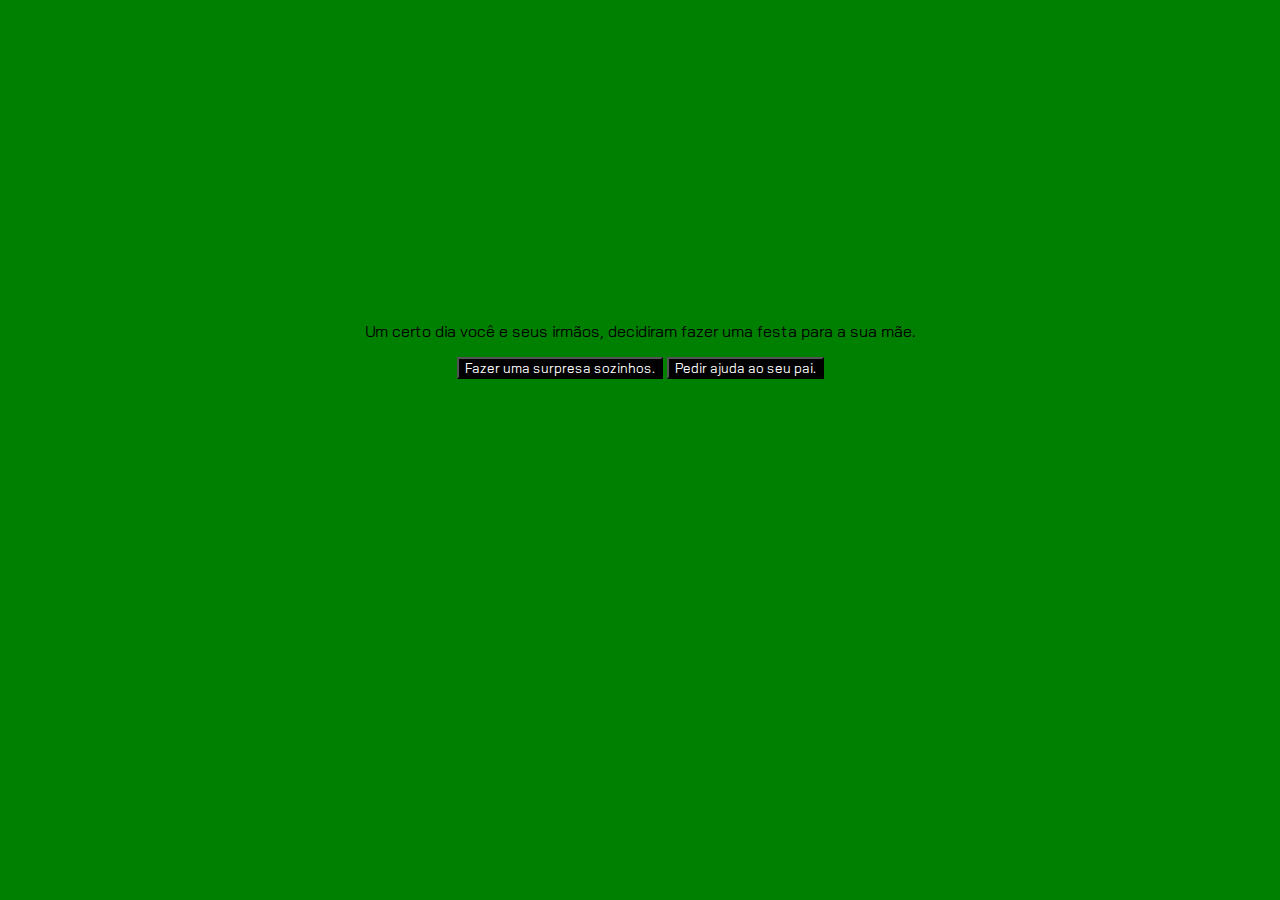
<file: criando-uma-aventura/index.html>
<!DOCTYPE html>
<html lang="pt-BR">
<head>
    <meta charset="UTF-8">
    <meta name="viewport" content="width=device-width, initial-scale=1.0">
    <link rel="stylesheet" href="style.css">
    <link href="https://fonts.googleapis.com/css2?family=Bai+Jamjuree:ital,wght@0,200;0,300;0,400;0,500;0,600;0,700;1,200;1,300;1,400;1,500;1,600;1,700&display=swap" rel="stylesheet">
    <title>A festa</title>
</head>
<body>
    <main>
        <div class="passo ativo" id="passo-0">
            <p>Um certo dia você e seus irmãos, decidiram fazer uma festa para a sua mãe.<p>
            <button class="btn-proximo" data-proximo="1">Fazer uma surpresa sozinhos.</button>
            <button class="btn-proximo" data-proximo="2">Pedir ajuda ao seu pai.</button>
        </div>
        <div class="passo" id="passo-1">
            <p>A onde vocês irão fazer?</p>
            <button class="btn-proximo" data-proximo="3">Alugar o salão do condominio</button>
            <button class="btn-proximo" data-proximo="4">Alugar o melhor buffet da cidade</button>
        </div>
        <div class="passo" id="passo-2">    
            <p>Seu pai fala que vai ajudar com as ideias</p>
            <button class="btn-proximo" data-proximo="5">Pedir sugestão</button>
            <button class="btn-proximo" data-proximo="6">Conversar com seu irmão</button>
        </div>
        <div class="passo" id="passo-3">
            <p>Você precisa conversar com o sindico.</p>
            <button class="btn-proximo" data-proximo="7">Falar com o sindico</button>
        </div>

        <div class="passo" id="passo-4">
            <p>A filha do dono do buffet não gosta de você, e ela descobre e conta para a sua mãe e estraga a surpresa. Vocês ficam triste e cancelam a festa.</p>
        </div>

        <div class="passo" id="passo-5">
            <p>Ele da a ideia de alugar o salão do condominio</p>
            <button class="btn-proximo" data-proximo="7">Conversar com o Sindico</button>
        </div>

        <div class="passo" id="passo-6">
            <p>Ele da a ideia de fazer na casa da sua avó</p>
            <button class="btn-proximo" data-proximo="8">Falar com a sua avó</button>
        </div>

        <div class="passo" id="passo-7">
            <p>O sindico aceita, mas lembra que tem que pagar</p>
            <button class="btn-proximo" data-proximo="9">Vender na internet uma joia que você não usa</button>
            <button class="btn-proximo" data-proximo="10">Pedir dinheiro ao seu pai</button>
        </div>

        <div class="passo" id="passo-8">
            <p>A casa de sua avó esta em reforma. Mas ela da a ideia de fazer no salão do condominio.</p>
            <button class="btn-proximo" data-proximo="7">Falar com o sindico</button>
        </div>

        <div class="passo" id="passo-9">
            <p>Você consegue vender, mas falta convidar as pessoas</p>
            <button class="btn-proximo" data-proximo="11">Convidar</button>
        </div>

        <div class="passo" id="passo-10">
            <p>Seu pai aceita, mas da uma quantia pequena</p>
            <button class="btn-proximo" data-proximo="12">Pedir dinheiro a sua vó</button>
        </div>

        <div class="passo" id="passo-11">
            <p>Você convida todos a festa da super certo, e sua mãe fica muito feliz</p>
        </div>

        <div class="passo" id="passo-12">
            <p>Vocês conseguiram todo o valor, mas falta convidar as pessoas.</p>
            <button class="btn-proximo" data-proximo="11">Convidar</button>
        </div>
    </main>
    <script src="script.js"></script>
</body>
</html>
</file>
<file: criando-uma-aventura/style.css>
body {
    background-color: green;
    color: black;
    font-family: "Bai Jamjuree", sans-serif;
    display: flex;
    justify-content: center;
    align-items: center;
    height: 700px;
    margin: 0;
}

button {
    background-color: black;
    color: white;
    font-family: "Bai Jamjuree", sans-serif;
}

.passo {
    display: none;
}

.passo.ativo {
    display:block;
}

main {
    text-align: center;
    max-width: 90%;
}

img {
    max-width: 90%;
}
</file>
